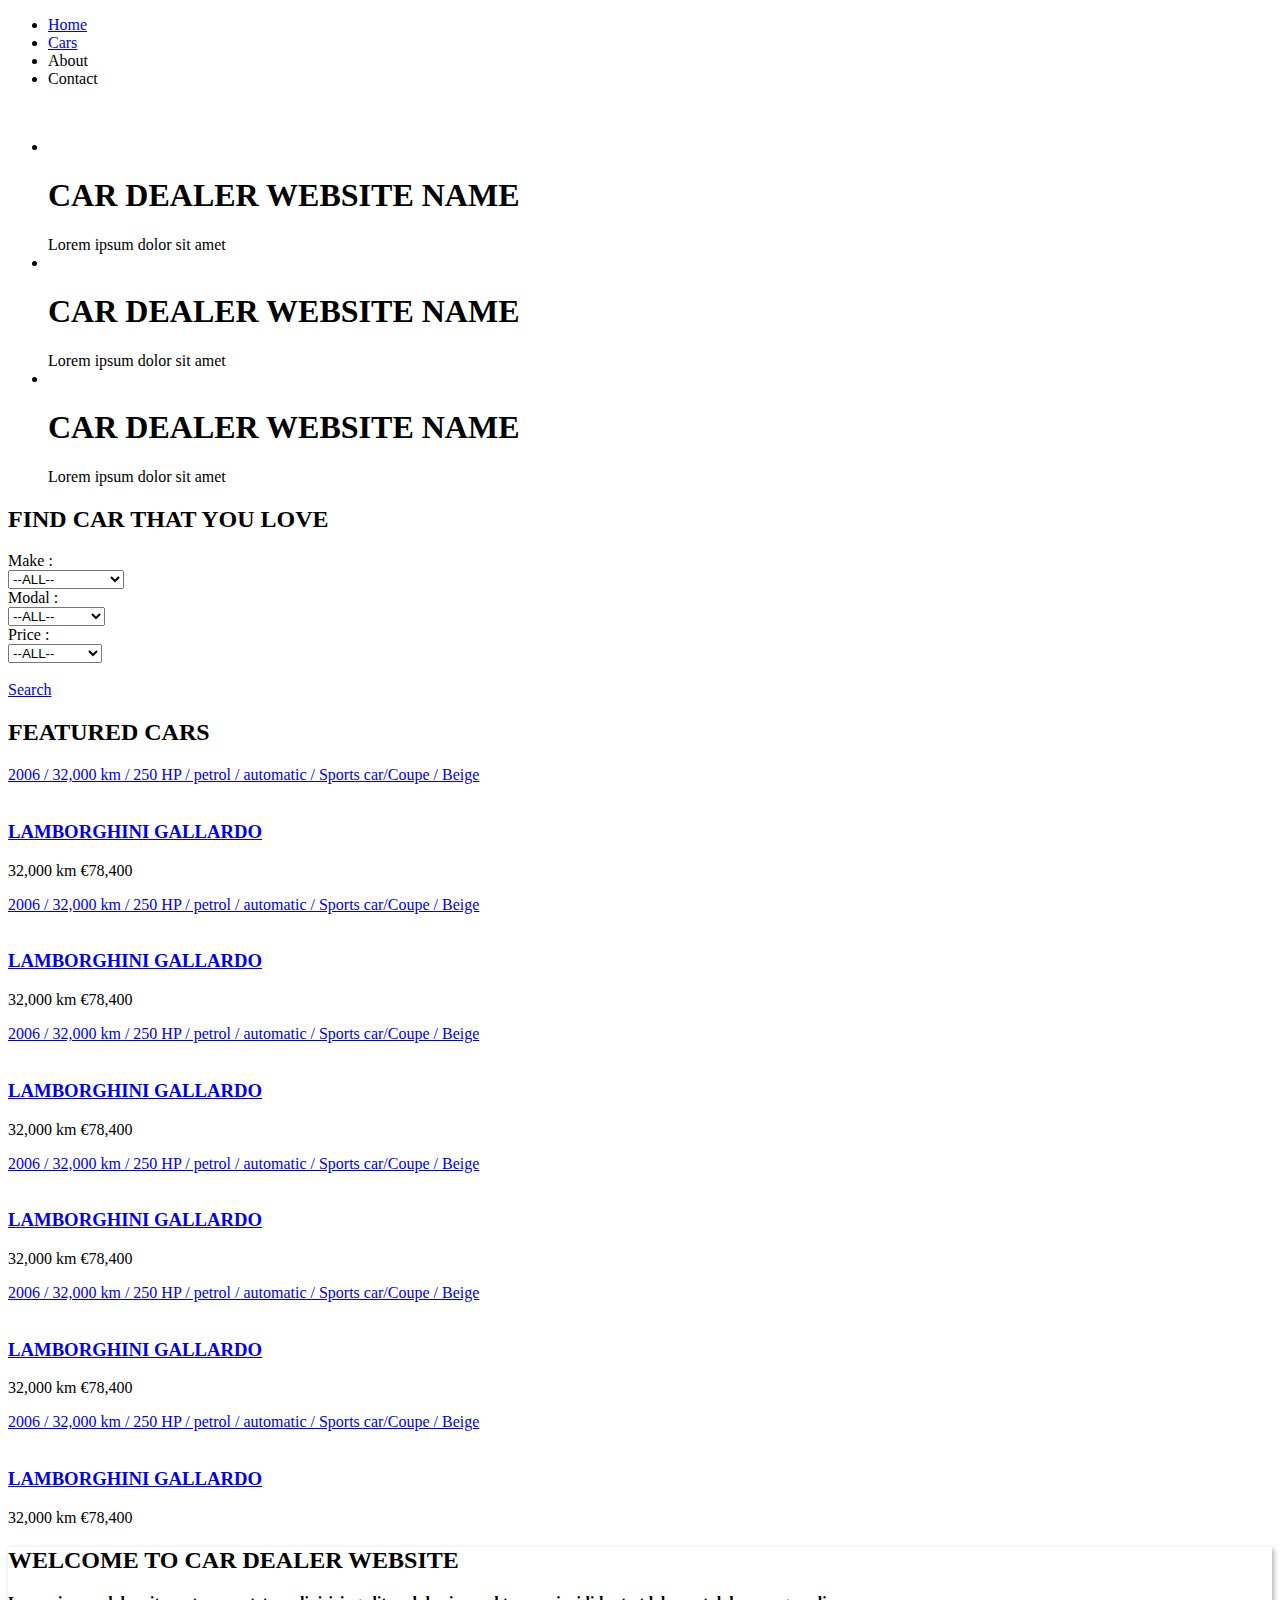
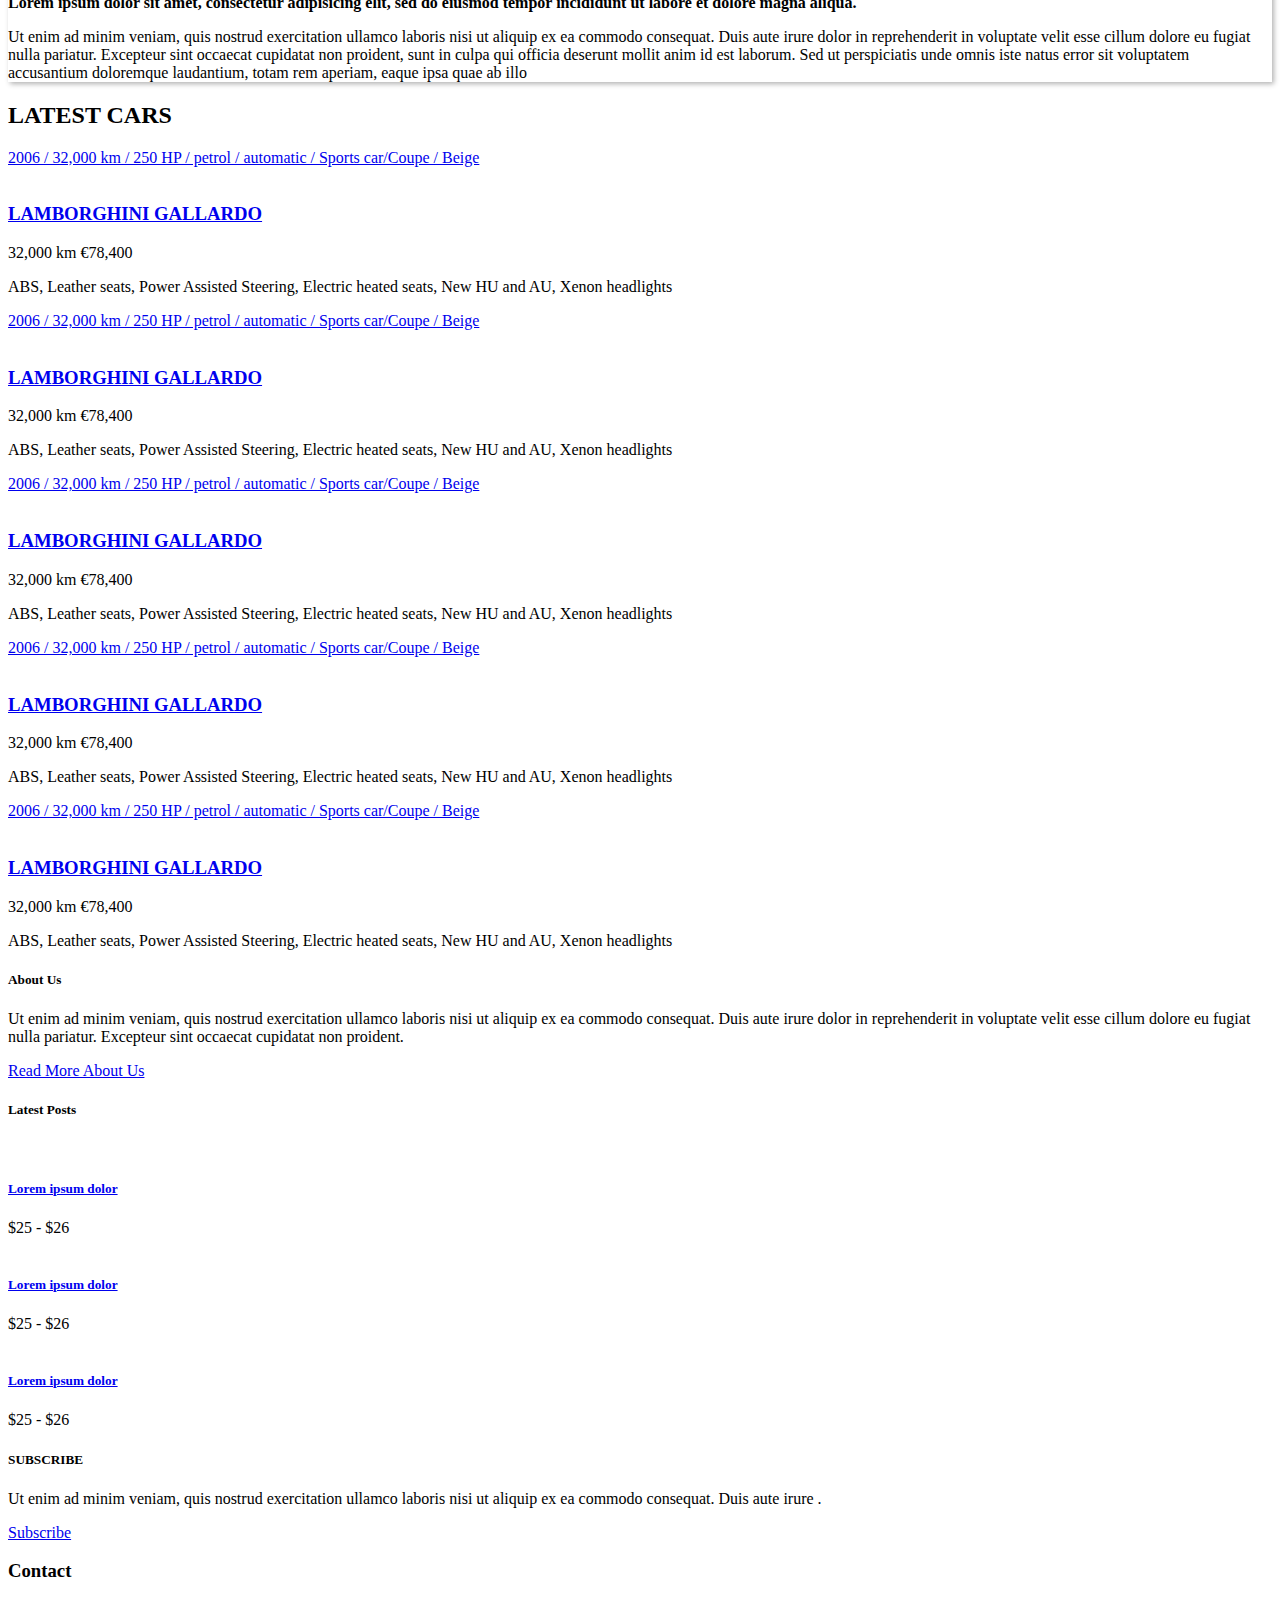
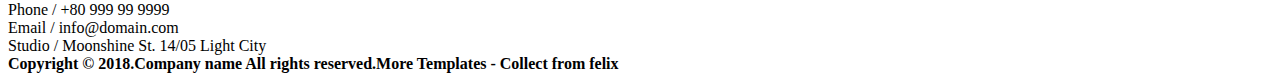
<file: src/main/resources/templates/index.html>
<!DOCTYPE html>
<!--[if lt IE 7 ]><html class="ie ie6" lang="en"> <![endif]-->
<!--[if IE 7 ]><html class="ie ie7" lang="en"> <![endif]-->
<!--[if IE 8 ]><html class="ie ie8" lang="en"> <![endif]-->
<!--[if (gte IE 9)|!(IE)]><!--><html lang="en"> <!--<![endif]-->
<head>

    <!-- Basic Page Needs
  ================================================== -->
	<meta charset="utf-8">
	<title>Felix</title>
	<meta name="description" content="">
	<meta name="author" content="">
	
    <!-- Mobile Specific Metas
  ================================================== -->
	<meta name="viewport" content="width=device-width, initial-scale=1, maximum-scale=1">
    
    <!-- CSS
  ================================================== -->
  	<link rel="stylesheet" th:href="@{/css/zerogrid.css}">
	<link rel="stylesheet" th:href="@{/css/style.css}">
	<link rel="stylesheet" th:href="@{/css/responsiveslides.css}">
	
	<script type="text/javascript" th:src="@{/js/jquery-latest.min.js}"></script>
	<script type="text/javascript" th:src="@{/js/script.js}"></script>
	<script type="text/javascript" th:src="@{/js/jquery183.min.js}"></script>
	<script type="text/javascript" th:src="@{/js/responsiveslides.min.js}"></script>
    <script>
		// You can also use "$(window).load(function() {"
		$(function () {
		  // Slideshow 
		  $("#slider").responsiveSlides({
			auto: true,
			pager: false,
			nav: true,
			speed: 500,
			namespace: "callbacks",
			before: function () {
			  $('.events').append("<li>before event fired.</li>");
			},
			after: function () {
			  $('.events').append("<li>after event fired.</li>");
			}
		  });
		});
	</script>
	
	
	<!--[if lt IE 8]>
       <div style=' clear: both; text-align:center; position: relative;'>
         <a href="http://windows.microsoft.com/en-US/internet-explorer/products/ie/home?ocid=ie6_countdown_bannercode">
           <img src="http://storage.ie6countdown.com/assets/100/images/banners/warning_bar_0000_us.jpg" border="0" height="42" width="820" alt="You are using an outdated browser. For a faster, safer browsing experience, upgrade for free today." />
        </a>
      </div>
    <![endif]-->
    <!--[if lt IE 9]>
		<script src="js/html5.js"></script>
		<script src="js/css3-mediaqueries.js"></script>
	<![endif]-->
    
</head>
<body>
<div class="wrap-body">

<!--////////////////////////////////////Header-->
<header class="bg-theme">
	<div class="wrap-header zerogrid">
		<div class="row">
			<div id="cssmenu">
				<ul>
				   <li class='active'><a href="index.html">Home</a></li>
				   <li><a href="#">Cars</a></li>
				   <li><a  th:href="@{/templates/single}">About</a></li>
				   <li><a  th:href="@{/templates/contact}">Contact</a></li>
				</ul>
			</div>
			<a href='index.html' class="logo"><img  th:src="@{/images/logo.png}" /></a>
		</div>
	</div>
</header>
<div class="slider">
	<!-- Slideshow -->
	<div class="callbacks_container">
		<ul class="rslides" id="slider">
			<li>
				<img  th:src="@{/images/slideshow-image1.jpg}" alt="">
				<div class="caption">
					<h1>CAR DEALER WEBSITE NAME</h1>
					<span >Lorem ipsum dolor sit amet</span>
				</div>
			</li>
			<li>
				<img th:src="@{/images/slideshow-image2.jpg}" alt="">
				<div class="caption">
					<h1>CAR DEALER WEBSITE NAME</h1>
					<span >Lorem ipsum dolor sit amet</span>
				</div>
			</li>
			<li>
				<img th:src="@{/images/slideshow-image3.jpg}" alt="">
				<div class="caption">
					<h1>CAR DEALER WEBSITE NAME</h1>
					<span >Lorem ipsum dolor sit amet</span>
				</div>
			</li>
		</ul>
	</div>
	<div class="clear"></div>
</div>

<div class="bg-theme">
	<div class="filter zerogrid">
		<h2 class="t-center">FIND CAR THAT YOU LOVE</h2>
		<div class="row">
			<div class="col-1-4">
				<div class="wrap-col">
					<span>Make :</span><br/>
					<select>
						<option>--ALL--</option>
						<option>Honda</option>
						<option>Infiniti</option>
						<option>Jeep</option>
						<option>Mercedes-Benz</option>
						<option>Volvo</option>
					</select>
				</div>
			</div>
			<div class="col-1-4">
				<div class="wrap-col">
					<span>Modal :</span><br/>
					<select>
						<option>--ALL--</option>
						<option>Aston martin</option>
						<option>Audi</option>
						<option>Bentley</option>
						<option>Bmw</option>
						<option>Cadillac</option>
						<option>Chevrolet</option>
						<option>Citroen</option>
						<option>Dacia</option>
						<option>Dodge</option>
						<option>Ferrari</option>
						<option>Ford</option>
						<option>Gmc</option>
						<option>Hyundai</option>
						<option>Jaguar</option>
						<option>Lexus</option>
					</select>
				</div>
			</div>
			<div class="col-1-4">
				<div class="wrap-col">
					<span>Price :</span><br/>
					<select>
						<option>--ALL--</option>
						<option>0-1000</option>
						<option>1000-5000</option>
						<option>5000-10000</option>
					</select>
				</div>
			</div>
			<div class="col-1-4">
				<div class="wrap-col">
					<br>
					<a href="#" class="button bt1">Search</a>
				</div>
			</div>
		</div>
	</div>
</div>

<!--////////////////////////////////////Container-->
<section id="container">
	<div class="wrap-container clearfix">
		<div id="main-content">
			<div class="wrap-box"><!--Start Box-->
				<div class="zerogrid">
					<div class="header">
						<h2>FEATURED CARS</h2>
					</div>	
					<div class="row">
						<div class="col-1-3">
							<div class="wrap-col">
								<div class="item t-center">
									<div class="item-container">
										<a href="single.html">
											<div class="item-caption">
												<div class="item-caption-inner">
													<div class="item-caption-inner1">
														<span>2006 / 32,000 km / 250 HP / petrol / automatic /  Sports car/Coupe / Beige</span>
													</div>
												</div>
											</div>
											<img th:src="@{/images/car1.jpg}" />
										</a>
									</div>
									<div class="item-info">
										<a href="single.html"><h3>LAMBORGHINI GALLARDO</h3></a>
										<p>32,000 km €78,400</p>
									</div>
								</div>
								<div class="item t-center">
									<div class="item-container">
										<a href="single.html">
											<div class="item-caption">
												<div class="item-caption-inner">
													<div class="item-caption-inner1">
														<span>2006 / 32,000 km / 250 HP / petrol / automatic /  Sports car/Coupe / Beige</span>
													</div>
												</div>
											</div>
											<img th:src="@{/images/car5.jpg}" />
										</a>
									</div>
									<div class="item-info">
										<a href="single.html"><h3>LAMBORGHINI GALLARDO</h3></a>
										<p>32,000 km €78,400</p>
									</div>
								</div>
							</div>
						</div>
						<div class="col-1-3">
							<div class="wrap-col">
								<div class="item t-center">
									<div class="item-container">
										<a href="single.html">
											<div class="item-caption">
												<div class="item-caption-inner">
													<div class="item-caption-inner1">
														<span>2006 / 32,000 km / 250 HP / petrol / automatic /  Sports car/Coupe / Beige</span>
													</div>
												</div>
											</div>
											<img th:src="@{/images/car2.jpg}" />
										</a>
									</div>
									<div class="item-info">
										<a href="single.html"><h3>LAMBORGHINI GALLARDO</h3></a>
										<p>32,000 km €78,400</p>
									</div>
								</div>
								<div class="item t-center">
									<div class="item-container">
										<a href="single.html">
											<div class="item-caption">
												<div class="item-caption-inner">
													<div class="item-caption-inner1">
														<span>2006 / 32,000 km / 250 HP / petrol / automatic /  Sports car/Coupe / Beige</span>
													</div>
												</div>
											</div>
											<img th:src="@{/images/car4.jpg}" />
										</a>
									</div>
									<div class="item-info">
										<a href="single.html"><h3>LAMBORGHINI GALLARDO</h3></a>
										<p>32,000 km €78,400</p>
									</div>
								</div>
							</div>
						</div>
						<div class="col-1-3">
							<div class="wrap-col">
								<div class="item t-center">
									<div class="item-container">
										<a href="single.html">
											<div class="item-caption">
												<div class="item-caption-inner">
													<div class="item-caption-inner1">
														<span>2006 / 32,000 km / 250 HP / petrol / automatic /  Sports car/Coupe / Beige</span>
													</div>
												</div>
											</div>
											<img th:src="@{/images/car3.jpg}" />
										</a>
									</div>
									<div class="item-info">
										<a href="single.html"><h3>LAMBORGHINI GALLARDO</h3></a>
										<p>32,000 km €78,400</p>
									</div>
								</div>
								<div class="item t-center">
									<div class="item-container">
										<a href="single.html">
											<div class="item-caption">
												<div class="item-caption-inner">
													<div class="item-caption-inner1">
														<span>2006 / 32,000 km / 250 HP / petrol / automatic /  Sports car/Coupe / Beige</span>
													</div>
												</div>
											</div>
											<img th:src="@{/images/car1.jpg}" />
										</a>
									</div>
									<div class="item-info">
										<a href="single.html"><h3>LAMBORGHINI GALLARDO</h3></a>
										<p>32,000 km €78,400</p>
									</div>
								</div>
							</div>
						</div>
					</div>
				</div>
			</div>
			<div class="wrap-box t-center" style="background: #fff; box-shadow: 2px 2px 5px 0px rgba(0,0,0,0.3);"><!--Start Box-->
				<div class="zerogrid">
					<div class="header">
						<h2>WELCOME TO CAR DEALER WEBSITE</h2>
					</div>
					<strong>Lorem ipsum dolor sit amet, consectetur adipisicing elit, sed do eiusmod tempor incididunt ut labore et dolore magna aliqua.</strong>
					<p>Ut enim ad minim veniam, quis nostrud exercitation ullamco laboris nisi ut aliquip ex ea commodo consequat. Duis aute irure dolor in reprehenderit in voluptate velit esse cillum dolore eu fugiat nulla pariatur. Excepteur sint occaecat cupidatat non proident, sunt in culpa qui officia deserunt mollit anim id est laborum. Sed ut perspiciatis unde omnis iste natus error sit voluptatem accusantium doloremque laudantium, totam rem aperiam, eaque ipsa quae ab illo</p>
				</div>
			</div>
			<div class="wrap-box" ><!--Start Box-->
				<div class="zerogrid">
					<div class="header">
						<h2>LATEST CARS</h2>
					</div>
					<div class="row">
						<div class="col-2-3">
							<div class="wrap-col">
								<div class="row">
									<div class="item">
										<div class="col-1-3">
											<div class="item-container">
												<a href="single.html">
													<div class="item-caption">
														<div class="item-caption-inner">
															<div class="item-caption-inner1">
																<span>2006 / 32,000 km / 250 HP / petrol / automatic /  Sports car/Coupe / Beige</span>
															</div>
														</div>
													</div>
													<img th:src="@{/images/car7.jpg}" />
												</a>
											</div>
										</div>
										<div class="col-2-3">
											<div class="wrap-col">
												<div class="item-info">
													<a href="single.html"><h3>LAMBORGHINI GALLARDO</h3></a>
													<p>32,000 km €78,400</p>
													<p>ABS, Leather seats, Power Assisted Steering, Electric heated seats, New HU and AU, Xenon headlights</p>
												</div>
											</div>
										</div>
										<div class="clear"></div>
									</div>
								</div>
								<div class="row">
									<div class="item">
										<div class="col-1-3">
											<div class="item-container">
												<a href="single.html">
													<div class="item-caption">
														<div class="item-caption-inner">
															<div class="item-caption-inner1">
																<span>2006 / 32,000 km / 250 HP / petrol / automatic /  Sports car/Coupe / Beige</span>
															</div>
														</div>
													</div>
													<img th:src="@{/images/car8.jpg}" />
												</a>
											</div>
										</div>
										<div class="col-2-3">
											<div class="wrap-col">
												<div class="item-info">
													<a href="single.html"><h3>LAMBORGHINI GALLARDO</h3></a>
													<p>32,000 km €78,400</p>
													<p>ABS, Leather seats, Power Assisted Steering, Electric heated seats, New HU and AU, Xenon headlights</p>
												</div>
											</div>
										</div>
										<div class="clear"></div>
									</div>
								</div>
								<div class="row">
									<div class="item">
										<div class="col-1-3">
											<div class="item-container">
												<a href="single.html">
													<div class="item-caption">
														<div class="item-caption-inner">
															<div class="item-caption-inner1">
																<span>2006 / 32,000 km / 250 HP / petrol / automatic /  Sports car/Coupe / Beige</span>
															</div>
														</div>
													</div>
													<img th:src="@{/images/car9.jpg}" />
												</a>
											</div>
										</div>
										<div class="col-2-3">
											<div class="wrap-col">
												<div class="item-info">
													<a href="single.html"><h3>LAMBORGHINI GALLARDO</h3></a>
													<p>32,000 km €78,400</p>
													<p>ABS, Leather seats, Power Assisted Steering, Electric heated seats, New HU and AU, Xenon headlights</p>
												</div>
											</div>
										</div>
										<div class="clear"></div>
									</div>
								</div>
								<div class="row">
									<div class="item">
										<div class="col-1-3">
											<div class="item-container">
												<a href="single.html">
													<div class="item-caption">
														<div class="item-caption-inner">
															<div class="item-caption-inner1">
																<span>2006 / 32,000 km / 250 HP / petrol / automatic /  Sports car/Coupe / Beige</span>
															</div>
														</div>
													</div>
													<img th:src="@{/images/car10.jpg}" />
												</a>
											</div>
										</div>
										<div class="col-2-3">
											<div class="wrap-col">
												<div class="item-info">
													<a href="single.html"><h3>LAMBORGHINI GALLARDO</h3></a>
													<p>32,000 km €78,400</p>
													<p>ABS, Leather seats, Power Assisted Steering, Electric heated seats, New HU and AU, Xenon headlights</p>
												</div>
											</div>
										</div>
										<div class="clear"></div>
									</div>
								</div>
								<div class="row">
									<div class="item">
										<div class="col-1-3">
											<div class="item-container">
												<a href="single.html">
													<div class="item-caption">
														<div class="item-caption-inner">
															<div class="item-caption-inner1">
																<span>2006 / 32,000 km / 250 HP / petrol / automatic /  Sports car/Coupe / Beige</span>
															</div>
														</div>
													</div>
													<img th:src="@{/images/car7.jpg}" />
												</a>
											</div>
										</div>
										<div class="col-2-3">
											<div class="wrap-col">
												<div class="item-info">
													<a href="single.html"><h3>LAMBORGHINI GALLARDO</h3></a>
													<p>32,000 km €78,400</p>
													<p>ABS, Leather seats, Power Assisted Steering, Electric heated seats, New HU and AU, Xenon headlights</p>
												</div>
											</div>
										</div>
										<div class="clear"></div>
									</div>
								</div>
							</div>
						</div>
						<div id="sidebar" class="col-1-3">
							<div class="wrap-col">
								<!---- Start Widget ---->
								<div class="widget">
									<div class="wid-header">
										<h5>About Us</h5>
									</div>
									<div class="wid-content">
										<p>Ut enim ad minim veniam, quis nostrud exercitation ullamco laboris nisi ut aliquip ex ea commodo consequat. Duis aute irure dolor in reprehenderit in voluptate velit esse cillum dolore eu fugiat nulla pariatur. Excepteur sint occaecat cupidatat non proident. </p>
										<a href="#">Read More About Us</a>
									</div>
								</div>
								<!---- Start Widget ---->
								<div class="widget wid-post">
									<div class="wid-header">
										<h5>Latest Posts</h5>
									</div>
									<div class="wid-content">
										<div class="post">
											<a href="#"><img th:src="@{/images/car8.jpg}"/></a>
											<div class="wrapper">
											  <h5><a href="#">Lorem ipsum dolor</a></h5>
											   <span>$25 - $26</span>
											</div>
										</div>
										<div class="post">
											<a href="#"><img th:src="@{/images/car9.jpg}"/></a>
											<div class="wrapper">
											  <h5><a href="#">Lorem ipsum dolor</a></h5>
											  <span>$25 - $26</span>
											</div>
										</div>
										<div class="post">
											<a href="#"><img th:src="@{/images/car10.jpg}"/></a>
											<div class="wrapper">
											  <h5><a href="#">Lorem ipsum dolor</a></h5>
											   <span>$25 - $26</span>
											</div>
										</div>
									</div>
								</div>
								<!---- Start Widget ---->
								<div class="widget">
									<div class="wid-header">
										<h5>SUBSCRIBE</h5>
									</div>
									<div class="wid-content">
										<p>Ut enim ad minim veniam, quis nostrud exercitation ullamco laboris nisi ut aliquip ex ea commodo consequat. Duis aute irure . </p>
										<a href="#" class="button bt1">Subscribe</a>
									</div>
								</div>
							</div>
						</div>
					</div>
				</div>
			</div>
		</div>
	</div>
</section>

<!--////////////////////////////////////Footer-->
<footer>
	<div class="zerogrid">
		<div class="wrap-footer">
			<div class="row">
				<h3>Contact</h3>
				<span>Phone / +80 999 99 9999 </span></br>
				<span>Email / info@domain.com  </span></br>
				<span>Studio / Moonshine St. 14/05 Light City </span></br>
				<span><strong>Copyright &copy; 2018.Company name All rights reserved.More Templates  - Collect from felix</strong></span>
			</div>
		</div>
	</div>
</footer>

</div>
</body></html>
</file>
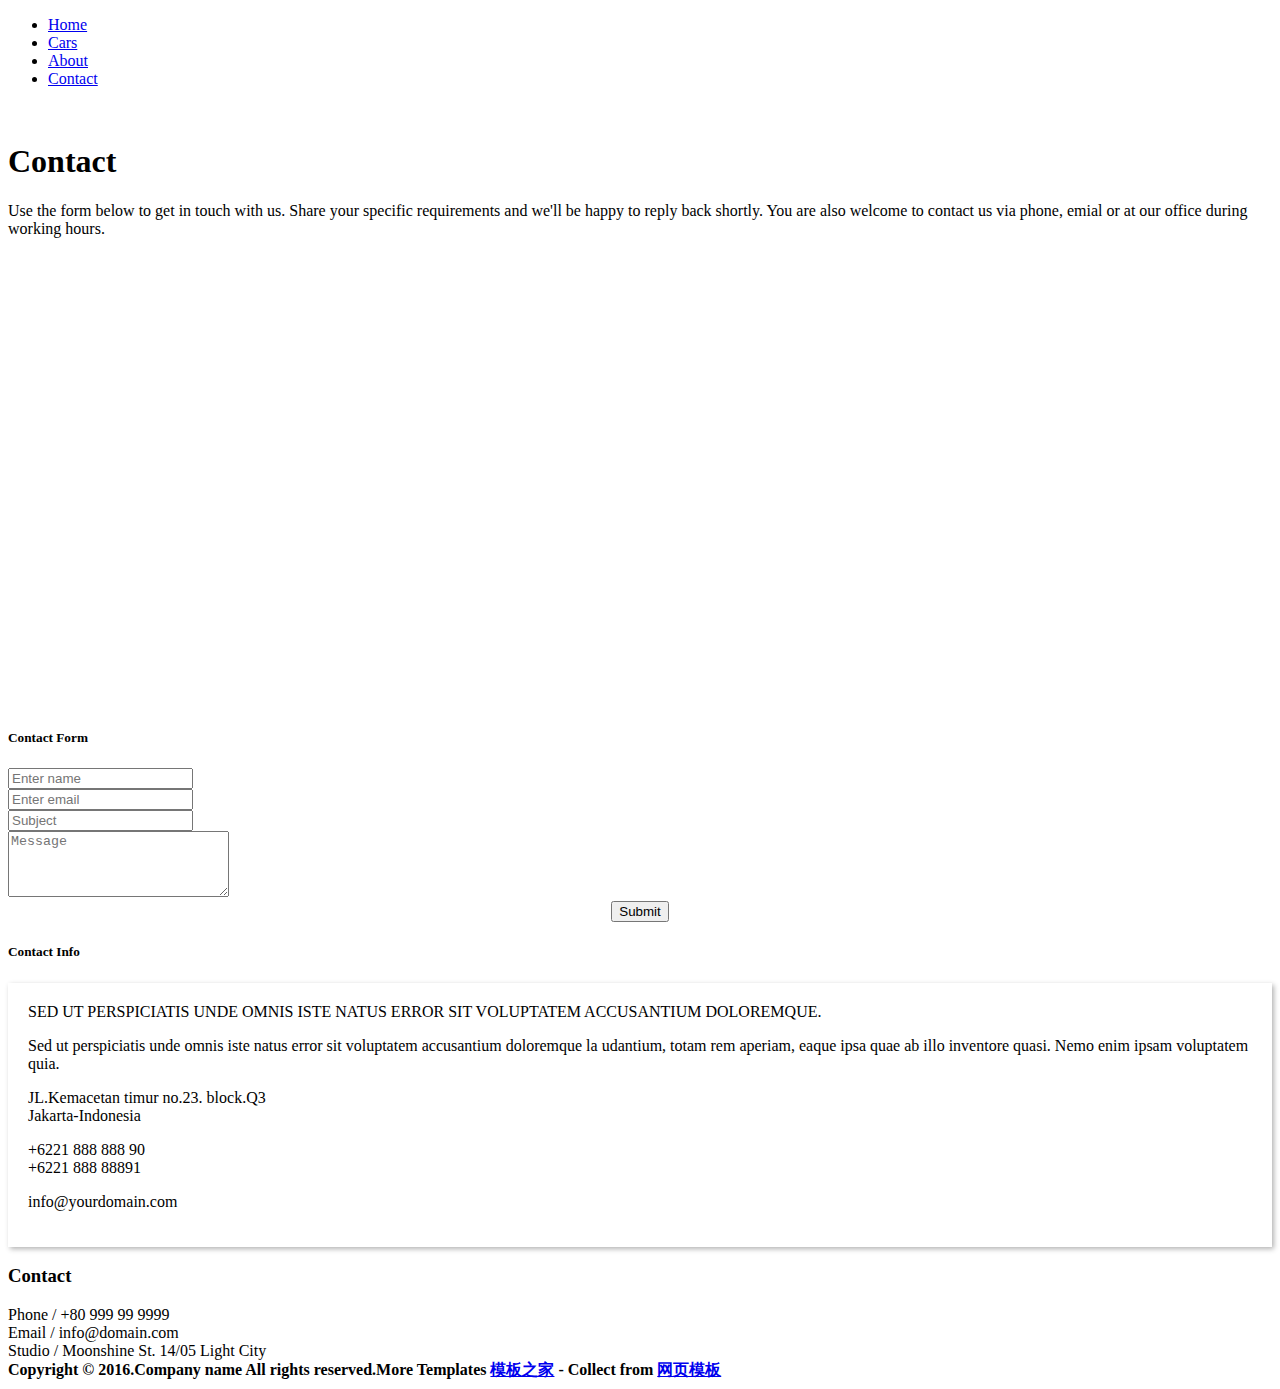
<file: src/main/resources/public/contact.html>
<!DOCTYPE html>
<!--[if lt IE 7 ]><html class="ie ie6" lang="en"> <![endif]-->
<!--[if IE 7 ]><html class="ie ie7" lang="en"> <![endif]-->
<!--[if IE 8 ]><html class="ie ie8" lang="en"> <![endif]-->
<!--[if (gte IE 9)|!(IE)]><!--><html lang="en"> <!--<![endif]-->
<head>

    <!-- Basic Page Needs
  ================================================== -->
	<meta charset="utf-8">
	<title>cssmoban</title>
	<meta name="description" content="">
	<meta name="author" content="">
	
    <!-- Mobile Specific Metas
  ================================================== -->
	<meta name="viewport" content="width=device-width, initial-scale=1, maximum-scale=1">
    
    <!-- CSS
  ================================================== -->
  	<link rel="stylesheet" th:href="@{/css/zerogrid.css}">
	<link rel="stylesheet" th:href="@{/css/style.css}">
	
	<script th:src="@{/js/jquery-latest.min.js}"></script>
	<script th:src="@{/js/script.js}"></script>
	
	
	<!--[if lt IE 8]>
       <div style=' clear: both; text-align:center; position: relative;'>
         <a href="http://windows.microsoft.com/en-US/internet-explorer/products/ie/home?ocid=ie6_countdown_bannercode">
           <img src="http://storage.ie6countdown.com/assets/100/images/banners/warning_bar_0000_us.jpg" border="0" height="42" width="820" alt="You are using an outdated browser. For a faster, safer browsing experience, upgrade for free today." />
        </a>
      </div>
    <![endif]-->
    <!--[if lt IE 9]>
		<script th:src="@{/js/html5.js}"></script>
		<script th:src="@{/js/css3-mediaqueries.js}"></script>
	<![endif]-->
    
</head>
<body>
<div class="wrap-body">

<!--////////////////////////////////////Header-->
<header class="bg-theme">
	<div class="wrap-header zerogrid">
		<div class="row">
			<div id="cssmenu">
				<ul>
				   <li class='active'><a href="index.html">Home</a></li>
				   <li><a href="#">Cars</a></li>
				   <li><a href="single.html">About</a></li>
				   <li><a href="contact.html">Contact</a></li>
				</ul>
			</div>
			<a href='index.html' class="logo"><img th:src="@{/images/logo.png}" /></a>
		</div>
	</div>
</header>



<!--////////////////////////////////////Container-->
<section id="container">
	<div class="zerogrid">
		<div class="wrap-container clearfix">
			<div id="main-content">
				<div class="wrap-box"><!--Start Box-->
					<div class="header">
						<h1>Contact</h1>
						<p>Use the form below to get in touch with us. Share your specific requirements and we'll be happy to reply back shortly. You are also welcome to contact us via phone, emial or at our office during working hours.</p>
					</div>	
					<div class="row">
						<div class='embed-container maps'>
							<iframe src="https://www.google.com/maps/embed?pb=!1m18!1m12!1m3!1d3164.289259162295!2d-120.7989351!3d37.5246781!2m3!1f0!2f0!3f0!3m2!1i1024!2i768!4f13.1!3m3!1m2!1s0x8091042b3386acd7%3A0x3b4a4cedc60363dd!2sMain+St%2C+Denair%2C+CA+95316%2C+Hoa+K%E1%BB%B3!5e0!3m2!1svi!2s!4v1434016649434" width="100%" height="450px" frameborder="0" style="border: 0"></iframe>
						</div>
						<div class="col-2-3">
							<div class="wrap-col">
								<div class="contact">
									<div class="contact-header">
										<h5>Contact Form</h5>
									</div>
									<div id="contact_form">
										<form name="form1" id="ff" method="post" action="contact.php">
											<label class="row">
												<div class="col-1-2">
													<div class="wrap-col">
														<input type="text" name="name" id="name" placeholder="Enter name" required="required" />
													</div>
												</div>
												<div class="col-1-2">
													<div class="wrap-col">
														<input type="email" name="email" id="email" placeholder="Enter email" required="required" />
													</div>
												</div>
											</label>
											<label class="row">
												<div class="wrap-col">
													<input type="text" name="subject" id="subject" placeholder="Subject" required="required" />
												</div>
											</label>
											<label class="row">
												<div class="wrap-col">
													<textarea name="message" id="message" class="form-control" rows="4" cols="25" required
													placeholder="Message"></textarea>
												</div>
											</label>
											<center><input class="sendButton" type="submit" name="Submit" value="Submit"></center>
										</form>
									</div>
								</div>
							</div>
						</div>
						<div class="col-1-3">
							<div class="wrap-col">
								<div class="contact-header">
									<h5>Contact Info</h5>
								</div>
								<div style="background: #fff; padding: 20px; box-shadow: 2px 2px 5px 0px rgba(0,0,0,0.3);">
									<span>SED UT PERSPICIATIS UNDE OMNIS ISTE NATUS ERROR SIT VOLUPTATEM ACCUSANTIUM DOLOREMQUE.</span>
									<p>Sed ut perspiciatis unde omnis iste natus error sit voluptatem accusantium doloremque la udantium, totam rem aperiam, eaque ipsa quae ab illo inventore quasi. Nemo enim ipsam voluptatem quia.</p>
									<p>JL.Kemacetan timur no.23. block.Q3<br>
										Jakarta-Indonesia</p>
									   <p>+6221 888 888 90 <br>
										+6221 888 88891</p>
									<p>info@yourdomain.com</p>
								</div>
							</div>
						</div>
					</div>
				</div>
			</div>
		</div>
	</div>
</section>

<!--////////////////////////////////////Footer-->
<footer>
	<div class="zerogrid">
		<div class="wrap-footer">
			<div class="row">
				<h3>Contact</h3>
				<span>Phone / +80 999 99 9999 </span></br>
				<span>Email / info@domain.com  </span></br>
				<span>Studio / Moonshine St. 14/05 Light City </span></br>
				<span><strong>Copyright &copy; 2016.Company name All rights reserved.More Templates <a href="http://www.cssmoban.com/" target="_blank" title="模板之家">模板之家</a> - Collect from <a href="http://www.cssmoban.com/" title="网页模板" target="_blank">网页模板</a></strong></span>
			</div>
		</div>
	</div>
</footer>

	<!-- Google Map -->
	<script>
		$('.maps').click(function () {
		$('.maps iframe').css("pointer-events", "auto");
	});

	$( ".maps" ).mouseleave(function() {
	  $('.maps iframe').css("pointer-events", "none"); 
	});
	</script>

</div>
</body></html>
</file>
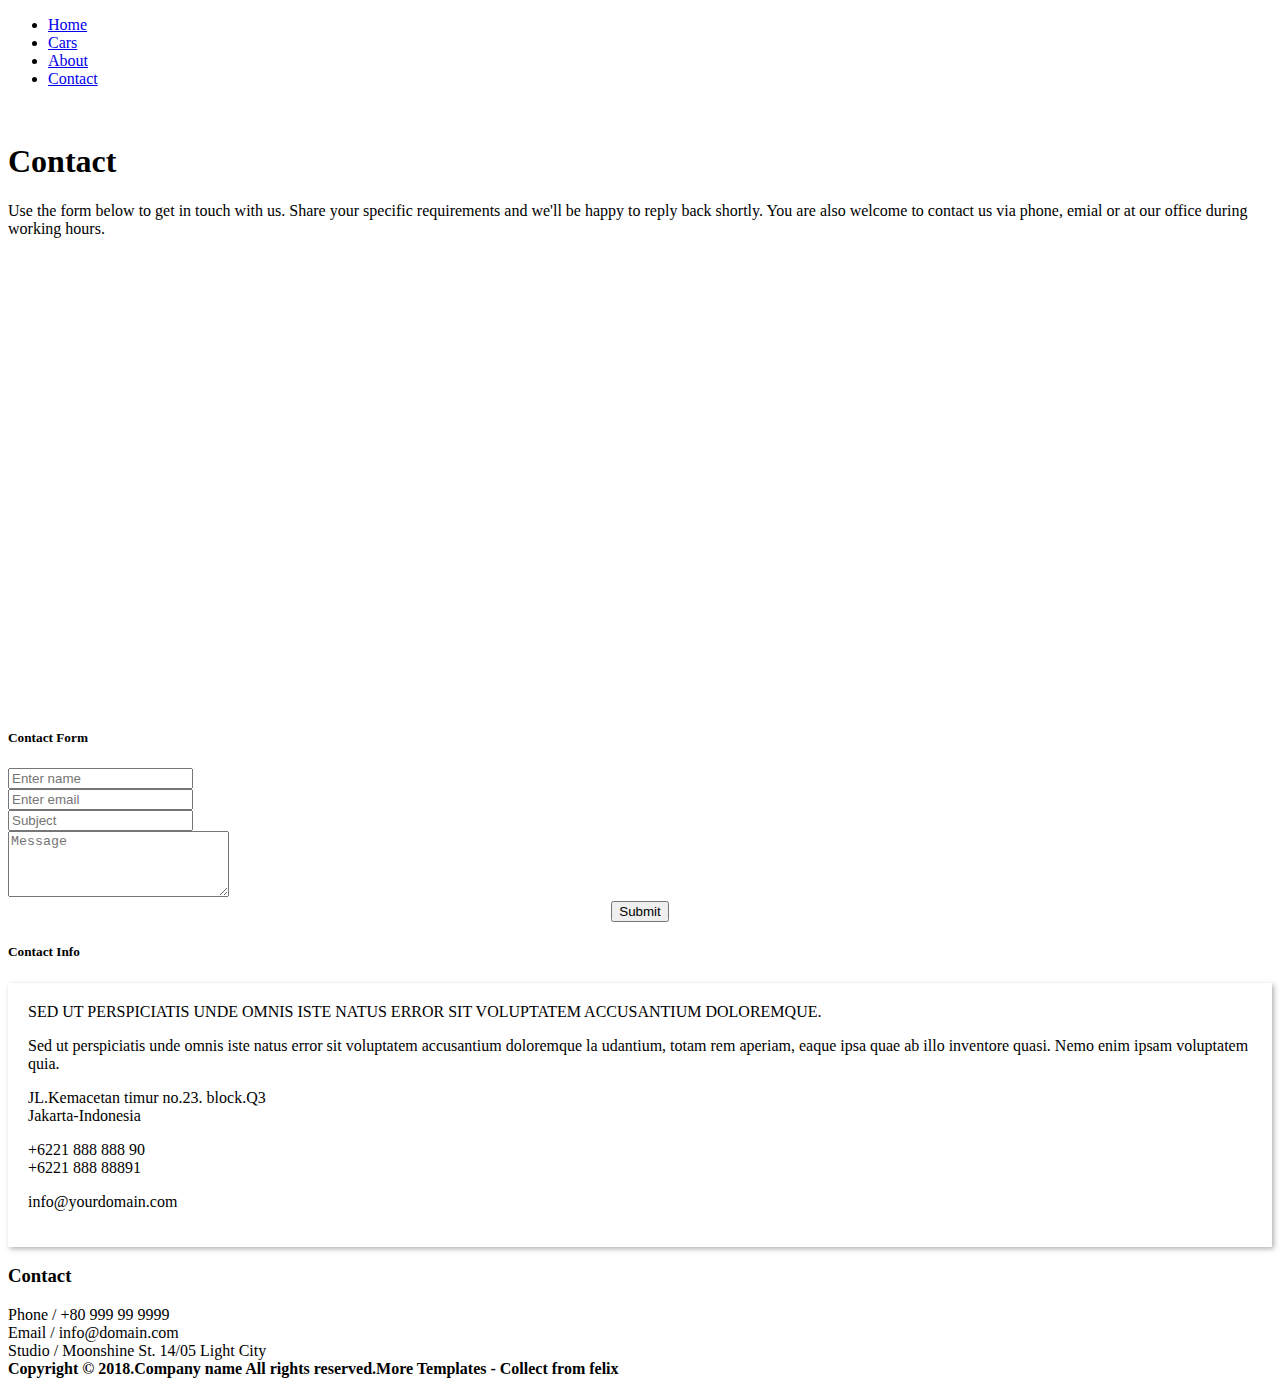
<file: src/main/resources/templates/contact.html>
<!DOCTYPE html>
<!--[if lt IE 7 ]><html class="ie ie6" lang="en"> <![endif]-->
<!--[if IE 7 ]><html class="ie ie7" lang="en"> <![endif]-->
<!--[if IE 8 ]><html class="ie ie8" lang="en"> <![endif]-->
<!--[if (gte IE 9)|!(IE)]><!--><html lang="en"> <!--<![endif]-->
<head>

    <!-- Basic Page Needs
  ================================================== -->
	<meta charset="utf-8">
	<title>felix</title>
	<meta name="description" content="">
	<meta name="author" content="">
	
    <!-- Mobile Specific Metas
  ================================================== -->
	<meta name="viewport" content="width=device-width, initial-scale=1, maximum-scale=1">
    
    <!-- CSS
  ================================================== -->
  	<link rel="stylesheet" th:href="@{/css/zerogrid.css}">
	<link rel="stylesheet" th:href="@{/css/style.css}">
	
	<script th:src="@{/js/jquery-latest.min.js}"></script>
	<script th:src="@{/js/script.js}"></script>
	
	
	<!--[if lt IE 8]>
       <div style=' clear: both; text-align:center; position: relative;'>
         <a href="http://windows.microsoft.com/en-US/internet-explorer/products/ie/home?ocid=ie6_countdown_bannercode">
           <img src="http://storage.ie6countdown.com/assets/100/images/banners/warning_bar_0000_us.jpg" border="0" height="42" width="820" alt="You are using an outdated browser. For a faster, safer browsing experience, upgrade for free today." />
        </a>
      </div>
    <![endif]-->
    <!--[if lt IE 9]>
		<script th:src="@{/js/html5.js}"></script>
		<script th:src="@{/js/css3-mediaqueries.js}"></script>
	<![endif]-->
    
</head>
<body>
<div class="wrap-body">

<!--////////////////////////////////////Header-->
<header class="bg-theme">
	<div class="wrap-header zerogrid">
		<div class="row">
			<div id="cssmenu">
				<ul>
				   <li class='active'><a href="index.html">Home</a></li>
				   <li><a href="#">Cars</a></li>
				   <li><a href="single.html">About</a></li>
				   <li><a href="contact.html">Contact</a></li>
				</ul>
			</div>
			<a href='index.html' class="logo"><img th:src="@{/images/logo.png}" /></a>
		</div>
	</div>
</header>



<!--////////////////////////////////////Container-->
<section id="container">
	<div class="zerogrid">
		<div class="wrap-container clearfix">
			<div id="main-content">
				<div class="wrap-box"><!--Start Box-->
					<div class="header">
						<h1>Contact</h1>
						<p>Use the form below to get in touch with us. Share your specific requirements and we'll be happy to reply back shortly. You are also welcome to contact us via phone, emial or at our office during working hours.</p>
					</div>	
					<div class="row">
						<div class='embed-container maps'>
							<iframe src="https://www.google.com/maps/embed?pb=!1m18!1m12!1m3!1d3164.289259162295!2d-120.7989351!3d37.5246781!2m3!1f0!2f0!3f0!3m2!1i1024!2i768!4f13.1!3m3!1m2!1s0x8091042b3386acd7%3A0x3b4a4cedc60363dd!2sMain+St%2C+Denair%2C+CA+95316%2C+Hoa+K%E1%BB%B3!5e0!3m2!1svi!2s!4v1434016649434" width="100%" height="450px" frameborder="0" style="border: 0"></iframe>
						</div>
						<div class="col-2-3">
							<div class="wrap-col">
								<div class="contact">
									<div class="contact-header">
										<h5>Contact Form</h5>
									</div>
									<div id="contact_form">
										<form name="form1" id="ff" method="post" action="contact.php">
											<label class="row">
												<div class="col-1-2">
													<div class="wrap-col">
														<input type="text" name="name" id="name" placeholder="Enter name" required="required" />
													</div>
												</div>
												<div class="col-1-2">
													<div class="wrap-col">
														<input type="email" name="email" id="email" placeholder="Enter email" required="required" />
													</div>
												</div>
											</label>
											<label class="row">
												<div class="wrap-col">
													<input type="text" name="subject" id="subject" placeholder="Subject" required="required" />
												</div>
											</label>
											<label class="row">
												<div class="wrap-col">
													<textarea name="message" id="message" class="form-control" rows="4" cols="25" required
													placeholder="Message"></textarea>
												</div>
											</label>
											<center><input class="sendButton" type="submit" name="Submit" value="Submit"></center>
										</form>
									</div>
								</div>
							</div>
						</div>
						<div class="col-1-3">
							<div class="wrap-col">
								<div class="contact-header">
									<h5>Contact Info</h5>
								</div>
								<div style="background: #fff; padding: 20px; box-shadow: 2px 2px 5px 0px rgba(0,0,0,0.3);">
									<span>SED UT PERSPICIATIS UNDE OMNIS ISTE NATUS ERROR SIT VOLUPTATEM ACCUSANTIUM DOLOREMQUE.</span>
									<p>Sed ut perspiciatis unde omnis iste natus error sit voluptatem accusantium doloremque la udantium, totam rem aperiam, eaque ipsa quae ab illo inventore quasi. Nemo enim ipsam voluptatem quia.</p>
									<p>JL.Kemacetan timur no.23. block.Q3<br>
										Jakarta-Indonesia</p>
									   <p>+6221 888 888 90 <br>
										+6221 888 88891</p>
									<p>info@yourdomain.com</p>
								</div>
							</div>
						</div>
					</div>
				</div>
			</div>
		</div>
	</div>
</section>

<!--////////////////////////////////////Footer-->
<footer>
	<div class="zerogrid">
		<div class="wrap-footer">
			<div class="row">
				<h3>Contact</h3>
				<span>Phone / +80 999 99 9999 </span></br>
				<span>Email / info@domain.com  </span></br>
				<span>Studio / Moonshine St. 14/05 Light City </span></br>
				<span><strong>Copyright &copy; 2018.Company name All rights reserved.More Templates  - Collect from felix</strong></span>
			</div>
		</div>
	</div>
</footer>

	<!-- Google Map -->
	<script>
		$('.maps').click(function () {
		$('.maps iframe').css("pointer-events", "auto");
	});

	$( ".maps" ).mouseleave(function() {
	  $('.maps iframe').css("pointer-events", "none"); 
	});
	</script>

</div>
</body></html>
</file>
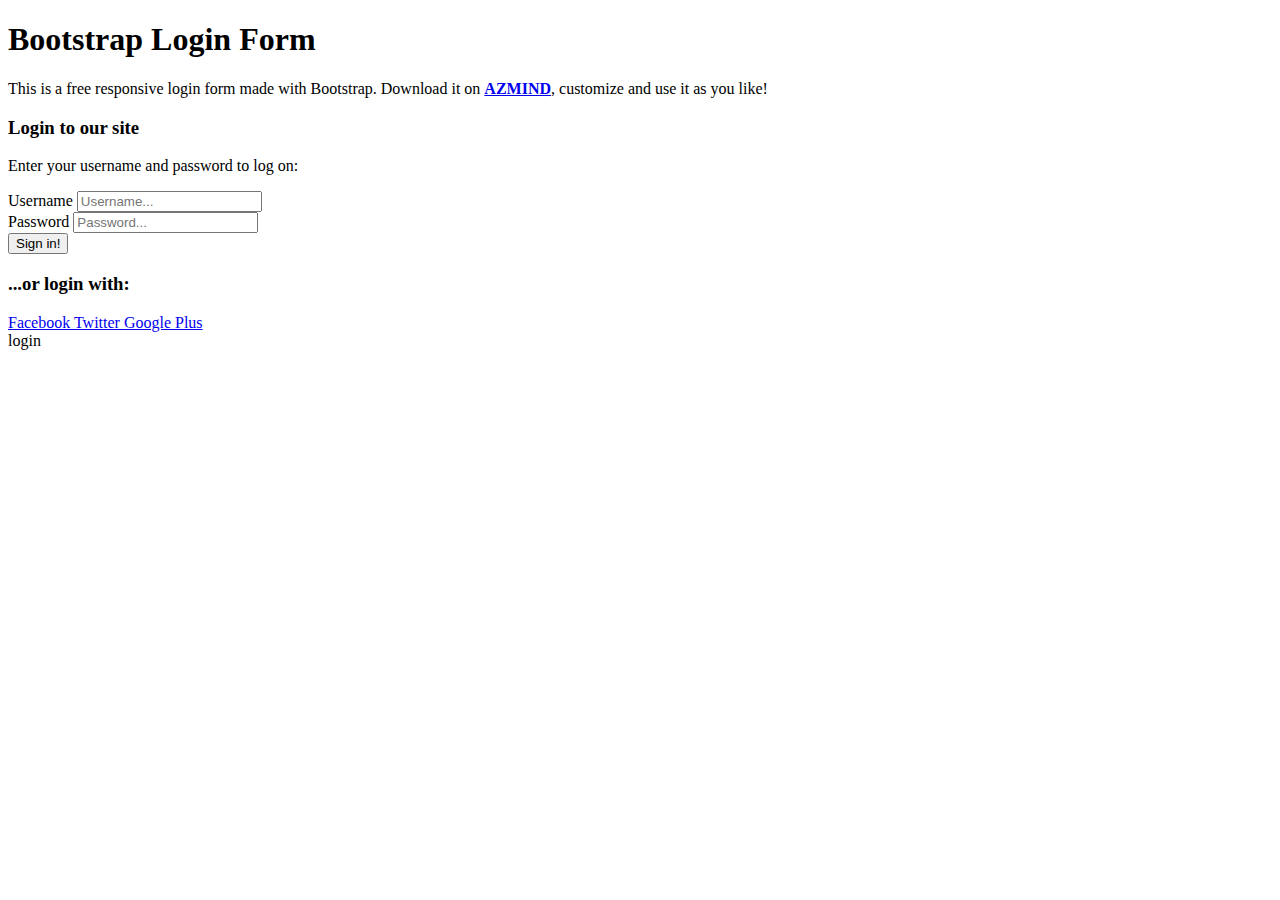
<file: src/main/resources/templates/login.html>
<!DOCTYPE html>
<html lang="en">

    <head>

        <meta charset="utf-8">
        <meta http-equiv="X-UA-Compatible" content="IE=edge">
        <meta name="viewport" content="width=device-width, initial-scale=1">
        <title>Bootstrap Login Form Template</title>

        <!-- CSS -->
        <link rel="stylesheet" href="http://fonts.googleapis.com/css?family=Roboto:400,100,300,500">
        <link rel="stylesheet" th:href="@{/css/bootstrap/bootstrap.min.css}">
        <link rel="stylesheet" th:href="@{/css/font-awesome/css/font-awesome.min.css}">
		<link rel="stylesheet" th:href="@{/css/form-elements.css}">
        <link rel="stylesheet" th:href="@{/css/stylelogin.css}">

        <!-- HTML5 Shim and Respond.js IE8 support of HTML5 elements and media queries -->
        <!-- WARNING: Respond.js doesn't work if you view the page via file:// -->
        <!--[if lt IE 9]>
            <script src="https://oss.maxcdn.com/libs/html5shiv/3.7.0/html5shiv.js"></script>
            <script src="https://oss.maxcdn.com/libs/respond.js/1.4.2/respond.min.js"></script>
        <![endif]-->

        <!-- Favicon and touch icons -->
        <link rel="shortcut icon" href="assets/ico/favicon.png">
        <link rel="apple-touch-icon-precomposed" sizes="144x144" th:href="@{/images/ico/apple-touch-icon-144-precomposed.png}">
        <link rel="apple-touch-icon-precomposed" sizes="114x114" th:href="@{/images/ico/apple-touch-icon-114-precomposed.png}">
        <link rel="apple-touch-icon-precomposed" sizes="72x72" th:href="@{/images/ico/apple-touch-icon-72-precomposed.png}">
        <link rel="apple-touch-icon-precomposed" th:href="@{/images/ico/apple-touch-icon-57-precomposed.png}">

    </head>

    <body>

        <!-- Top content -->
        <div class="top-content">

            <div class="inner-bg">
                <div class="container">
                    <div class="row">
                        <div class="col-sm-8 col-sm-offset-2 text">
                            <h1><strong>Bootstrap</strong> Login Form</h1>
                            <div class="description">
                            	<p>
	                            	This is a free responsive login form made with Bootstrap.
	                            	Download it on <a href="#"><strong>AZMIND</strong></a>, customize and use it as you like!
                            	</p>
                            </div>
                        </div>
                    </div>
                    <div class="row">
                        <div class="col-sm-6 col-sm-offset-3 form-box">
                        	<div class="form-top">
                        		<div class="form-top-left">
                        			<h3>Login to our site</h3>
                            		<p>Enter your username and password to log on:</p>
                        		</div>
                        		<div class="form-top-right">
                        			<i class="fa fa-lock"></i>
                        		</div>
                            </div>
                            <div class="form-bottom">
			                    <form role="form" action="" method="post" class="login-form">
			                    	<div class="form-group">
			                    		<label class="sr-only" for="form-username">Username</label>
			                        	<input type="text" name="form-username" placeholder="Username..." class="form-username form-control" id="form-username">
			                        </div>
			                        <div class="form-group">
			                        	<label class="sr-only" for="form-password">Password</label>
			                        	<input type="password" name="form-password" placeholder="Password..." class="form-password form-control" id="form-password">
			                        </div>
			                        <button type="submit" class="btn">Sign in!</button>
			                    </form>
		                    </div>
                        </div>
                    </div>
                    <div class="row">
                        <div class="col-sm-6 col-sm-offset-3 social-login">
                        	<h3>...or login with:</h3>
                        	<div class="social-login-buttons">
	                        	<a class="btn btn-link-2" href="#">
	                        		<i class="fa fa-facebook"></i> Facebook
	                        	</a>
	                        	<a class="btn btn-link-2" href="#">
	                        		<i class="fa fa-twitter"></i> Twitter
	                        	</a>
	                        	<a class="btn btn-link-2" href="#">
	                        		<i class="fa fa-google-plus"></i> Google Plus
	                        	</a>
                        	</div>
                        </div>
                    </div>
                </div>
            </div>

        </div>


        <!-- Javascript -->
        <script th:src="@{/js/jquery183.min.js}"></script>
        <script th:src="@{//js/bootstrap.min.js}"></script>
        <script th:src="@{/js/jquery.backstretch.min.js}"></script>
        <script th:src="@{/js/scriptslogin.js}"></script>

        <!--[if lt IE 10]>
            <script th:src="@{/js/placeholder.js}"></script>
        <![endif]-->

    </body>login

</html>
</file>
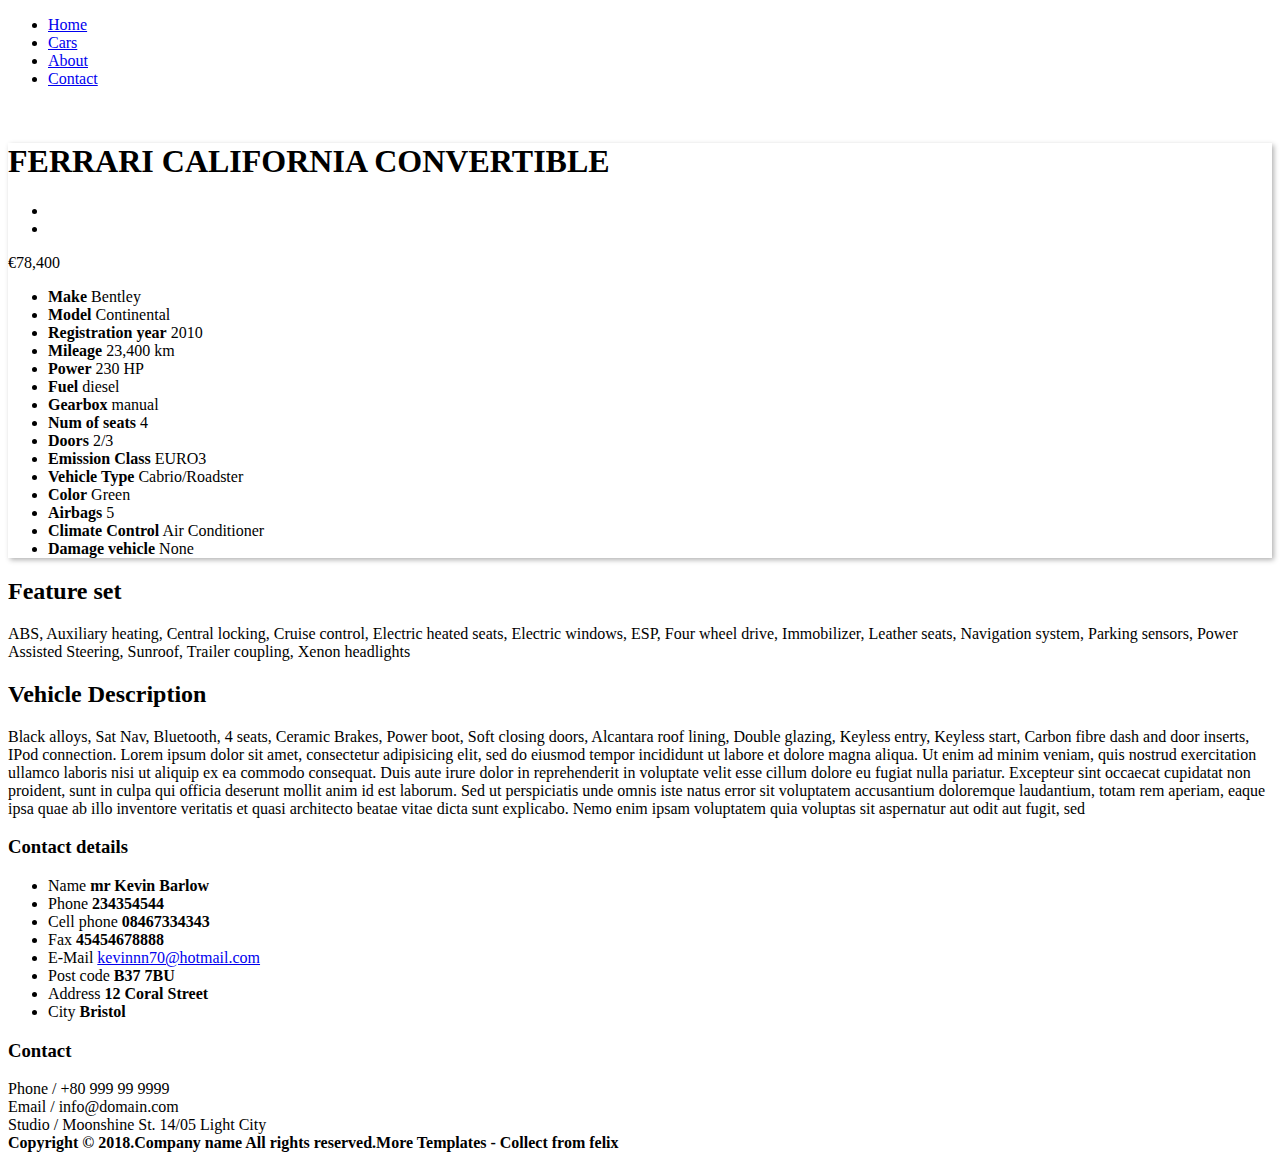
<file: src/main/resources/templates/single.html>
<!DOCTYPE html>
<!--[if lt IE 7 ]><html class="ie ie6" lang="en"> <![endif]-->
<!--[if IE 7 ]><html class="ie ie7" lang="en"> <![endif]-->
<!--[if IE 8 ]><html class="ie ie8" lang="en"> <![endif]-->
<!--[if (gte IE 9)|!(IE)]><!--><html lang="en"> <!--<![endif]-->
<head>

    <!-- Basic Page Needs
  ================================================== -->
	<meta charset="utf-8">
	<title>felix</title>
	<meta name="description" content="">
	<meta name="author" content="">
	
    <!-- Mobile Specific Metas
  ================================================== -->
	<meta name="viewport" content="width=device-width, initial-scale=1, maximum-scale=1">
    
    <!-- CSS
  ================================================== -->
  	<link rel="stylesheet" th:href="@{/css/zerogrid.css}">
	<link rel="stylesheet" th:href="@{/css/style.css}">
	<link rel="stylesheet" th:href="@{/css/responsiveslides.css}">
	
	<script th:src="@{/js/jquery-latest.min.js}"></script>
	<script th:src="@{/js/script.js}"></script>
	<script th:src="@{/js/jquery183.min.js}"></script>
    <script th:src="@{/js/responsiveslides.min.js}"></script>
    <script>
		// You can also use "$(window).load(function() {"
		$(function () {
		  // Slideshow 
		  $("#slider").responsiveSlides({
			auto: true,
			pager: false,
			nav: true,
			speed: 500,
			namespace: "callbacks",
			before: function () {
			  $('.events').append("<li>before event fired.</li>");
			},
			after: function () {
			  $('.events').append("<li>after event fired.</li>");
			}
		  });
		});
	</script>
	
	
	<!--[if lt IE 8]>
       <div style=' clear: both; text-align:center; position: relative;'>
         <a href="http://windows.microsoft.com/en-US/internet-explorer/products/ie/home?ocid=ie6_countdown_bannercode">
           <img src="http://storage.ie6countdown.com/assets/100/images/banners/warning_bar_0000_us.jpg" border="0" height="42" width="820" alt="You are using an outdated browser. For a faster, safer browsing experience, upgrade for free today." />
        </a>
      </div>
    <![endif]-->
    <!--[if lt IE 9]>
		<script src="js/html5.js"></script>
		<script src="js/css3-mediaqueries.js"></script>
	<![endif]-->
    
</head>
<body>
<div class="wrap-body">

<!--////////////////////////////////////Header-->
<header class="bg-theme">
	<div class="wrap-header zerogrid">
		<div class="row">
			<div id="cssmenu">
				<ul>
				   <li class='active'><a href="index.html">Home</a></li>
				   <li><a href="#">Cars</a></li>
				   <li><a href="single.html">About</a></li>
				   <li><a href="contact.html">Contact</a></li>
				</ul>
			</div>
			<a href='index.html' class="logo"><img th:src="@{/images/logo.png}" /></a>
		</div>
	</div>
</header>


<!--////////////////////////////////////Container-->
<section id="container">
	<div class="">
		<div class="wrap-container clearfix">
			<div id="main-content">
				<div class="wrap-box" style="background: #fff; box-shadow: 2px 2px 5px 0px rgba(0,0,0,0.3);"><!--Start Box-->
					<div class="zerogrid">
						<div class="header">
							<h1>FERRARI CALIFORNIA CONVERTIBLE</h1>
						</div>	
						<div class="row">
							<div class="col-2-3">
								<div class="wrap-col">
									<div class="slider">
										<!-- Slideshow -->
										<div class="callbacks_container">
											<ul class="rslides" id="slider">
												<li>
													<img th:src="@{/images/product-slide1.jpg}" alt="">
												</li>
												<li>
													<img th:src="@{/images/product-slide2.jpg}" alt="">
												</li>
											</ul>
										</div>
										<div class="clear"></div>
									</div>
								</div>
							</div>
							<div class="col-1-3">
								<div class="wrap-col">
									<p class="price">€78,400 </p>
									<ul class="specs">
										<li><strong>Make</strong> <span>Bentley</span></li>
										<li><strong>Model</strong> <span>Continental</span></li>
										<li><strong>Registration year</strong> <span>2010</span></li>
										<li><strong>Mileage</strong> <span>23,400 km</span></li>
										<li><strong>Power</strong> <span>230 HP</span></li>
										<li><strong>Fuel</strong> <span>diesel</span></li>
										<li><strong>Gearbox</strong> <span>manual</span></li>
										<li><strong>Num of seats</strong> <span>4</span></li>
										<li><strong>Doors</strong> <span>2/3</span></li>
										<li><strong>Emission Class</strong> <span>EURO3</span></li>
										<li><strong>Vehicle Type</strong> <span>Cabrio/Roadster</span></li>
										<li><strong>Color</strong> <span>Green</span></li>
										<li><strong>Airbags</strong> <span>5</span></li>
										<li><strong>Climate Control</strong> <span>Air Conditioner</span></li>
										<li><strong>Damage vehicle</strong> <span>None</span></li>
									</ul>
								</div>
							</div>
						</div>
					</div>
				</div>
				<div class="wrap-box">
					<div class="zerogrid">
						<div class="row">
							<div class="col-2-3">
								<div class="wrap-col">
									<div class="info">
										<h2 class="h3">Feature set</h2>
										
										<p>ABS, Auxiliary heating, Central locking, Cruise control, Electric heated seats, Electric windows, ESP, Four wheel drive, Immobilizer, Leather seats, Navigation system, Parking sensors, Power Assisted Steering, Sunroof, Trailer coupling, Xenon headlights</p>
									</div><!-- /.post -->

									<div class="info">
										<h2 class="h3">Vehicle Description</h2>
										
										<p>Black alloys, Sat Nav, Bluetooth, 4 seats, Ceramic Brakes, Power boot, Soft closing doors, Alcantara roof lining, Double glazing, Keyless entry, Keyless start, Carbon fibre dash and door inserts, IPod connection. Lorem ipsum dolor sit amet, consectetur adipisicing elit, sed do eiusmod tempor incididunt ut labore et dolore magna aliqua. Ut enim ad minim veniam, quis nostrud exercitation ullamco laboris nisi ut aliquip ex ea commodo consequat. Duis aute irure dolor in reprehenderit in voluptate velit esse cillum dolore eu fugiat nulla pariatur. Excepteur sint occaecat cupidatat non proident, sunt in culpa qui officia deserunt mollit anim id est laborum. Sed ut perspiciatis unde omnis iste natus error sit voluptatem accusantium doloremque laudantium, totam rem aperiam, eaque ipsa quae ab illo inventore veritatis et quasi architecto beatae vitae dicta sunt explicabo. Nemo enim ipsam voluptatem quia voluptas sit aspernatur aut odit aut fugit, sed </p> 
									</div><!-- /.post -->
								</div>
							</div>
							<div class="col-1-3">
								<div class="wrap-col">
									<div class="info">
										<h3>Contact details</h3>
										<ul class="specs">
											<li><span>Name</span> <strong>mr Kevin Barlow</strong></li>
											<li><span>Phone</span> <strong>234354544</strong></li>
											<li><span>Cell phone</span> <strong>08467334343</strong></li>
											<li><span>Fax</span> <strong>45454678888</strong></li>
											<li><span>E-Mail</span> <a href="mailto:kevinnn70@hotmail.com">kevinnn70@hotmail.com</a></li>
											<li><span>Post code</span> <strong>B37 7BU</strong></li>
											<li><span>Address</span> <strong>12 Coral Street</strong></li>
											<li><span>City</span> <strong>Bristol</strong></li>
										</ul>
									</div>
								</div>
							</div>
						</div>
					</div>
				</div>
			</div>
		</div>
	</div>
</section>

<!--////////////////////////////////////Footer-->
<footer>
	<div class="zerogrid">
		<div class="wrap-footer">
			<div class="row">
				<h3>Contact</h3>
				<span>Phone / +80 999 99 9999 </span></br>
				<span>Email / info@domain.com  </span></br>
				<span>Studio / Moonshine St. 14/05 Light City </span></br>
				<span><strong>Copyright &copy; 2018.Company name All rights reserved.More Templates  - Collect from felix</strong></span>
			</div>
		</div>
	</div>
</footer>

</div>
</body></html>
</file>
